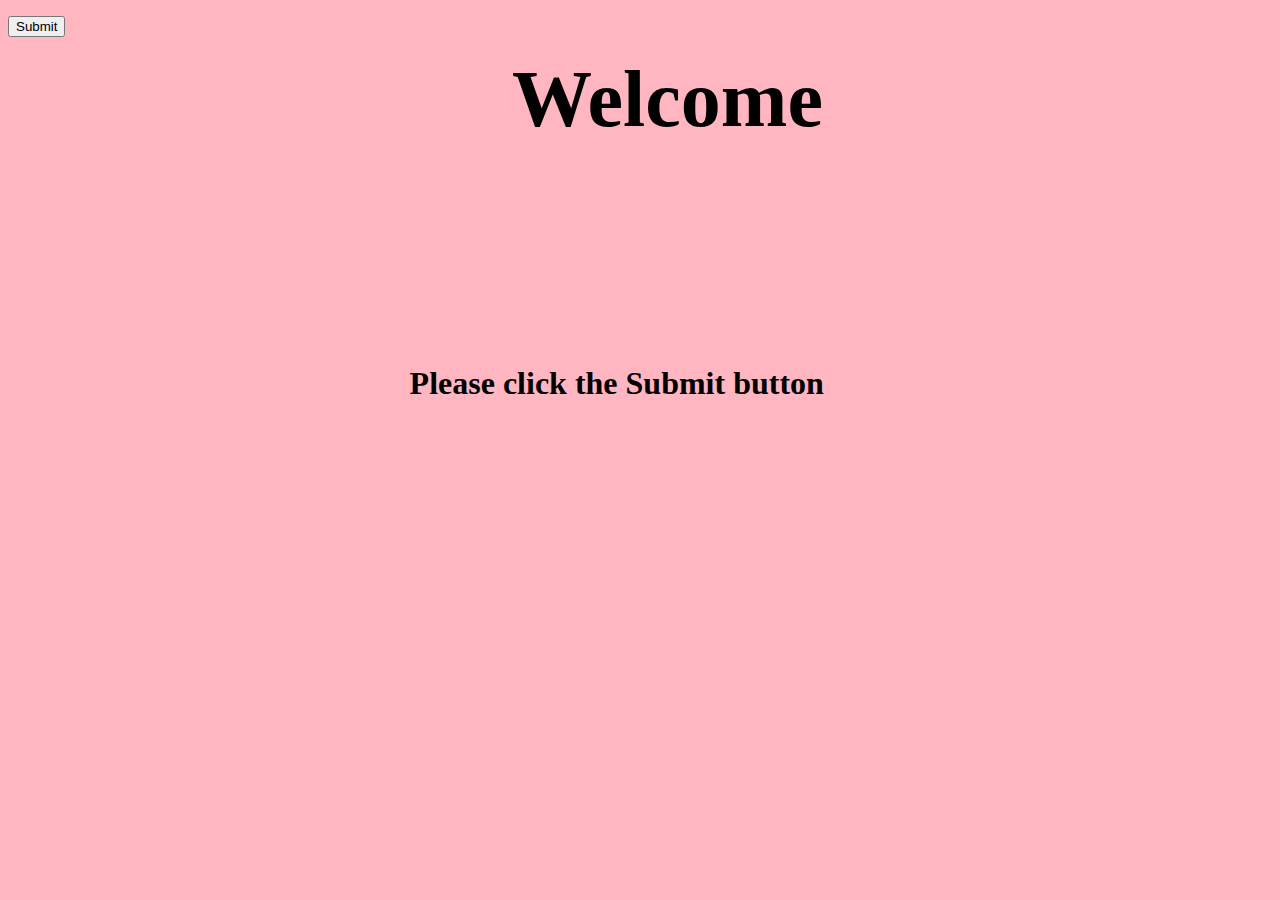
<file: button/index.html>
<!DOCTYPE html>
<head>
  <title>Welcome</title>
  <link rel="stylesheet" type="text/css" href="mycss.css">
</head>
<html>
<body>
   </form>
   <h1>Welcome</h1>
   <h3>Please click the Submit button</h3>
   <submit>
     <button class="button" onclick="myFunction()">Submit</button>
   </submit>
   <p id=statement></p>
<script type="text/javascript" src="myjs.js"></script>
</body>
</html>
</file>
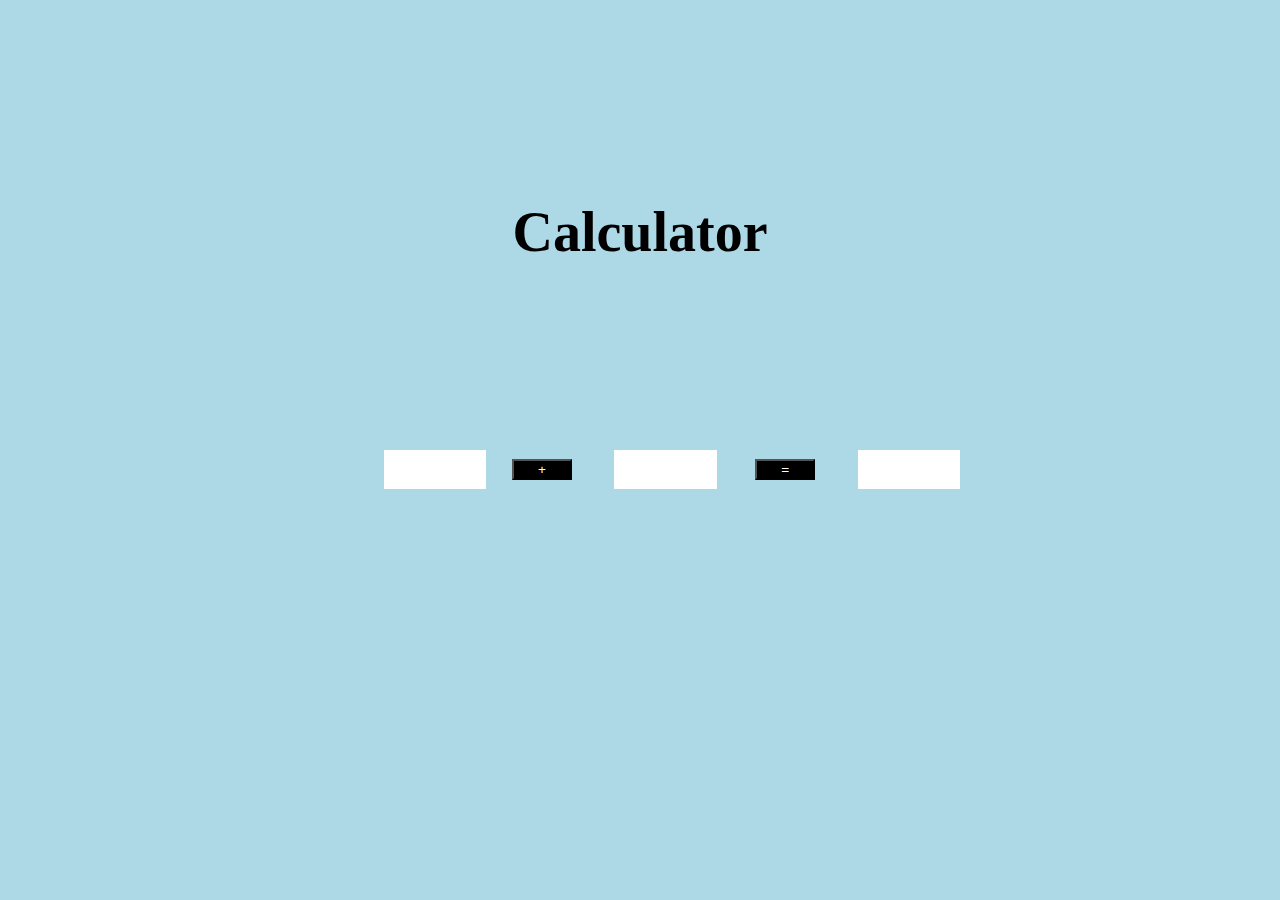
<file: calculator/index.html>
<!DOCTYPE html>
<html>
  <head>
    <link rel="stylesheet" href="css.css">
  </head>
  <body>
    <h1 > Calculator </h1>
      <form id"myText1">
        <input type="text" id="myText1">
      </form>
      <form id"myText2">
        <input type="text" id="myText2">
      </form>
      <form id"myText3">
        <input type="text" id="myText3">
      </form>
      <button class="button" id="button1">+</button>
      <button class="button" onclick="myFunction()" id="button2">=</button2>
      <script type="text/javascript" src=javascript.js></script>
  </body>
</html>
</file>
<file: button/mycss.css>
body {
    background-color: lightpink;
}
submit{
  position:absolute;
  font-family:helvetica;
}
h1{
  position:absolute;
  left:40%;
  top:0%;
  font-size:500%;
}
h3{
  position:absolute;
  left:32%;
  top:37%;
  font-size:200%;
}
</file>
<file: calculator/css.css>
body {
background-color: lightblue;
}
h1{
  font-family:Calibri;
  color:black;
  text-align:center;
  font-size:350%;
  margin-top: 200px;
}
input{
  width: 8%;
  padding: 12px 20px;
  box-sizing: border-box;
  border: none;
  background-color: white;
  color: black;
  font-size: 85%;
  position:absolute;
}
#myText1{
  left:30%;
  top:50%;
}
#myText2{
  left:48%;
  top:50%;
}
#myText3{
  left:67%;
  top:50%;
}
 button{
  font-size:85%;
  background-color:black;
  color:white;
  width: 60px;
  position:absolute;
 }
#button1{
  left:40%;
  top:51%;
}
#button2{
  left:59%;
  top:51%;
}
</file>
